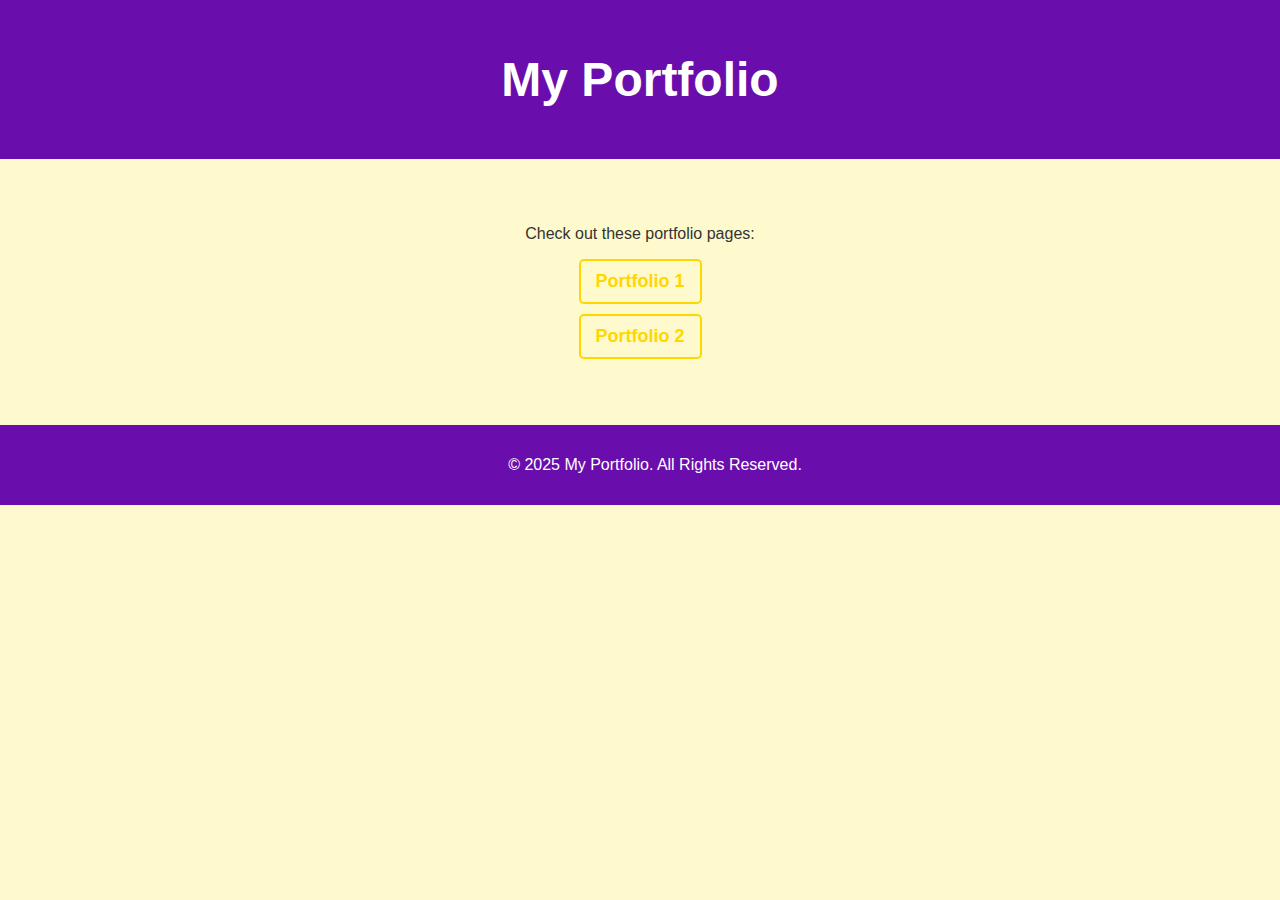
<file: index.html>
<!DOCTYPE html>
<html lang="en">
<head>
    <meta charset="UTF-8">
    <meta name="viewport" content="width=device-width, initial-scale=1.0">
    <title>Portfolio Links</title>
    <link rel="stylesheet" href="styles.css"> 
</head>
<body>

    <header>
        <h1>My Portfolio</h1>
    </header>

    <main>
        <p>Check out these portfolio pages:</p>
        <ul>
            <li><a href="portfolio 1.html">Portfolio 1</a></li>
            <li><a href="portfolio 2.html">Portfolio 2</a></li>
        </ul>
    </main>

    <footer>
        <p>© 2025 My Portfolio. All Rights Reserved.</p>
    </footer>

</body>
</html>
</file>
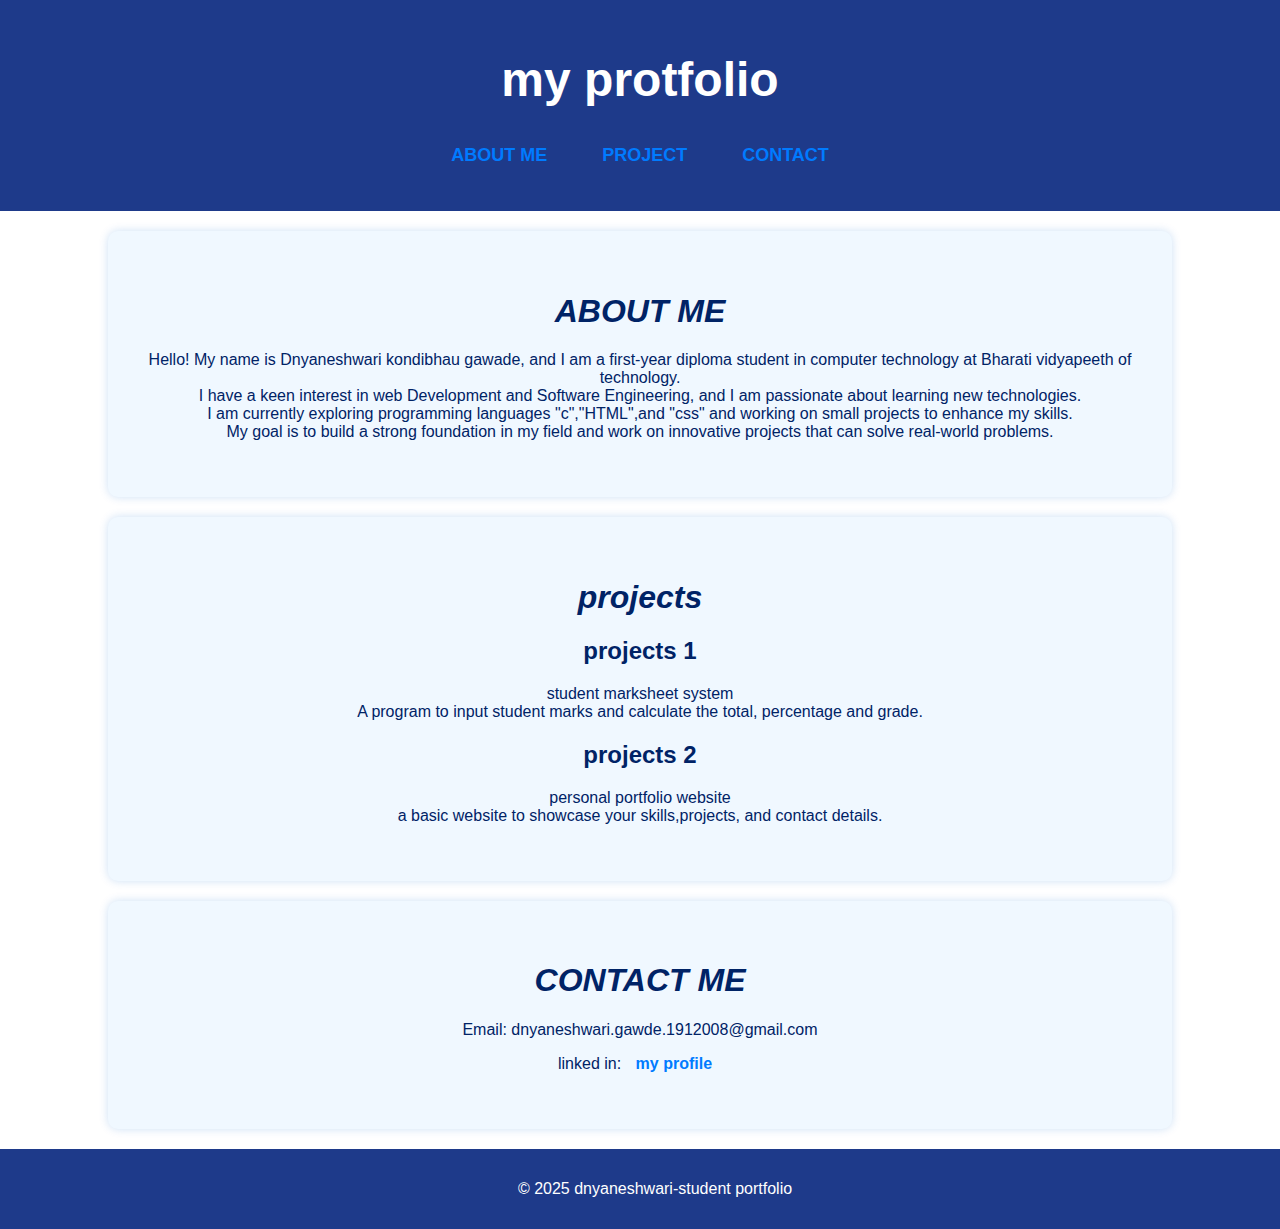
<file: portfolio 1.html>
<!DOCTYPE html>
<html lang="en">
<head>
    <meta charset="UTF-8">
    <meta name="viewport" content="width=device-width, initial-scale=1.0">
    <title>My Personal Portfolio</title>
    <link rel="stylesheet" href="sytles.css"> 
</head>
<body>
    <header>
        <h1> my protfolio</h1>
        <nav>
            <ul>
                <li> <a href="#about"> ABOUT ME </a></li>
                    <li> <a href="#project">PROJECT </a></li>
                    <li> <a href="#contact"> CONTACT</a></li>
            </ul>
        </nav>
     </header>
     <section id="abount">
     <h1> <b><I> ABOUT ME  </I></b> </h1> 
     <P>
        Hello! My name is Dnyaneshwari kondibhau gawade, and I am a first-year diploma student in computer technology at Bharati vidyapeeth of technology.<br> I have a keen interest in web Development and Software Engineering, and I am passionate about learning new technologies.<br>

I am currently exploring programming languages "c","HTML",and "css" and working on small projects to enhance my skills.<br>
 My goal is to build a strong foundation in my field and work on innovative projects that can solve real-world problems.<br>
     </P>
    </section>
    <section id="projects">
    <h1><b><I> projects </I></b></h1>
        <div class="projects"> <h2> projects 1</h2>
        <p> student marksheet system <br>
            A program to input student marks and calculate the total, percentage and grade.
        </p>
 </div>
    </p>
    <div class="projects"> <h2> projects 2 </h2>
        <p> personal portfolio website<br>
            a basic website to showcase your skills,projects, and contact details.

        </p>

    </div>
    </section>
    <section id="contact">
        <h1><b> <I>CONTACT ME </I></b></h1>
        <P> Email: dnyaneshwari.gawde.1912008@gmail.com</P>
        <p>linked in: <a href="https://www.instagram.com/dnyanu098765?igsh=MW9zYWk5Z2UzYTdnZw==">my profile </a></p>
    </section>
    <footer>
        <p>&copy; 2025 dnyaneshwari-student portfolio</p>
    </footer>
    
</body>
</html>
</file>
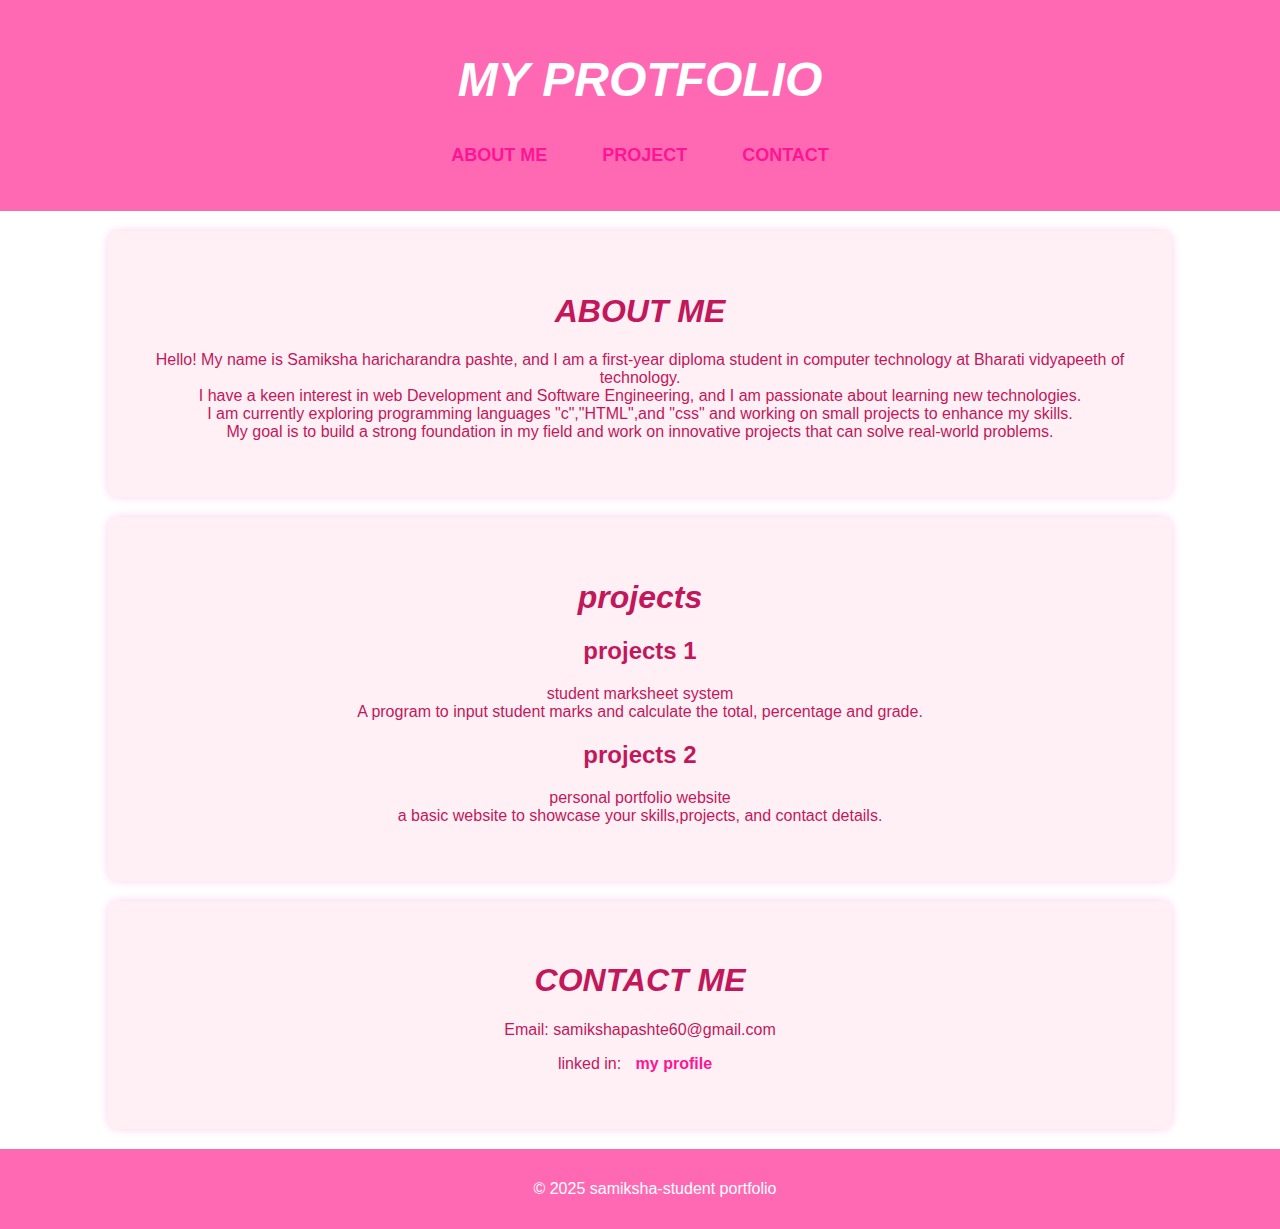
<file: protfolio 2.html>
<!DOCTYPE html>
<html lang="en">
<head>
    <meta charset="UTF-8">
    <meta name="viewport" content="width=device-width, initial-scale=1.0">
    <title>My Personal Portfolio</title>
    <link rel="stylesheet" href="styles 1.css"> 
</head>
<body>
    <header>
        <h1>  <I>MY PROTFOLIO </I></h1>
        <nav>
            <ul>
                <li> <a href="#about"> ABOUT ME </a></li>
                    <li> <a href="#project">PROJECT </a></li>
                    <li> <a href="#contact"> CONTACT</a></li>
            </ul>
        </nav>
     </header>
     <section id="abount">
     <h1> <b><I> ABOUT ME  </I></b> </h1> 
     <P>
        Hello! My name is Samiksha haricharandra pashte, and I am a first-year diploma student in computer technology at Bharati vidyapeeth of technology.<br> I have a keen interest in web Development and Software Engineering, and I am passionate about learning new technologies.<br>

I am currently exploring programming languages "c","HTML",and "css" and working on small projects to enhance my skills.<br>
 My goal is to build a strong foundation in my field and work on innovative projects that can solve real-world problems.<br>
     </P>
    </section>
    <section id="projects">
    <h1><b><I> projects </I></b></h1>
        <div class="projects"> <h2> projects 1</h2>
        <p> student marksheet system <br>
            A program to input student marks and calculate the total, percentage and grade.
        </p>
 </div>
    </p>
    <div class="projects"> <h2> projects 2 </h2>
        <p> personal portfolio website<br>
            a basic website to showcase your skills,projects, and contact details.

        </p>

    </div>
    </section>
    <section id="contact">
        <h1><b> <I>CONTACT ME </I></b></h1>
        <P> Email: samikshapashte60@gmail.com </P>
        <p>linked in: <a href="https://www.snapchat.com/add/dnyanu1912009?share_id=5DciH9hrJ9E&locale=en-GB">my profile </a></p>
    </section>
    <footer>
        <p>&copy; 2025 samiksha-student portfolio</p>
    </footer>
    
</body>
</html>
</file>
<file: styles.css>
body {
    font-family: Arial, sans-serif;
    margin: 0;
    padding: 0;
    background-color: #FFFACD; /* Light Yellow */
    color: #333;
    text-align: center;
}

/* Header */
header {
    background-color: #6A0DAD; /* Deep Purple */
    color: white;
    padding: 20px;
    font-size: 24px;
}

/* Main Section */
main {
    padding: 50px 20px;
}

ul {
    list-style: none;
    padding: 0;
}

ul li {
    margin: 10px 0;
}

/* Links */
a {
    text-decoration: none;
    color: #FFD700; /* Golden Yellow */
    font-size: 18px;
    font-weight: bold;
    padding: 10px 15px;
    border: 2px solid #FFD700;
    border-radius: 5px;
    display: inline-block;
    transition: all 0.3s ease-in-out;
}

a:hover {
    background-color: #FFD700;
    color: #6A0DAD;
}

/* Footer */
footer {
    background-color: #6A0DAD; /* Deep Purple */
    color: white;
    padding: 15px;
    position: relative;
    bottom: 0;
    width: 100%;
}
</file>
<file: sytles.css>
body {
    font-family: Arial, sans-serif;
    margin: 0;
    padding: 0;
    background-color: #FFFFFF; /* White */
    color: #002366; /* Dark Blue */
    text-align: center;
}

/* Header */
header {
    background-color: #1E3A8A; /* Deep Blue */
    color: white;
    padding: 20px;
    font-size: 24px;
}

/* Navigation Menu */
nav ul {
    list-style: none;
    padding: 0;
}

nav ul li {
    display: inline;
    margin: 0 15px;
}

nav ul li a {
    text-decoration: none;
    color: #007BFF; /* Bright Blue */
    font-size: 18px;
    font-weight: bold;
    transition: 0.3s;
}

nav ul li a:hover {
    color: #002366; /* Dark Blue on hover */
}

/* Sections */
section {
    padding: 40px 20px;
    margin: 20px auto;
    width: 80%;
    border-radius: 10px;
    background-color: #F0F8FF; /* Light Blue-White */
    box-shadow: 0 0 10px rgba(0, 102, 204, 0.2);
}

/* About Section */
#about {
    background-color: #E6F2FF; /* Soft Blue */
    padding: 30px;
    border-radius: 10px;
    box-shadow: 0 0 10px rgba(0, 123, 255, 0.5);
}

/* Projects */
.project {
    background-color: #D6E4FF; /* Light Blue */
    padding: 20px;
    margin: 20px auto;
    width: 70%;
    border-radius: 10px;
    box-shadow: 0 0 10px rgba(0, 70, 150, 0.4);
}

/* Links */
a {
    text-decoration: none;
    color: #007BFF; /* Bright Blue */
    font-weight: bold;
    padding: 5px 10px;
    border-radius: 5px;
    transition: 0.3s;
}

a:hover {
    background-color: #007BFF; /* Bright Blue */
    color: #FFFFFF; /* White */
    padding: 5px 15px;
}

/* Footer */
footer {
    background-color: #1E3A8A; /* Deep Blue */
    color: white;
    padding: 15px;
    position: relative;
    bottom: 0;
    width: 100%;
}
</file>
<file: styles 1.css>
body {
    font-family: Arial, sans-serif;
    margin: 0;
    padding: 0;
    background-color: #FFFFFF; /* White */
    color: #C2185B; /* Dark Pink */
    text-align: center;
}

/* Header */
header {
    background-color: #FF69B4; /* Soft Pink */
    color: white;
    padding: 20px;
    font-size: 24px;
}

/* Navigation Menu */
nav ul {
    list-style: none;
    padding: 0;
}

nav ul li {
    display: inline;
    margin: 0 15px;
}

nav ul li a {
    text-decoration: none;
    color: #FF1493; /* Bright Pink */
    font-size: 18px;
    font-weight: bold;
    transition: 0.3s;
}

nav ul li a:hover {
    color: #C2185B; /* Dark Pink on hover */
}

/* Sections */
section {
    padding: 40px 20px;
    margin: 20px auto;
    width: 80%;
    border-radius: 10px;
    background-color: #FFF0F5; /* Light Pink */
    box-shadow: 0 0 10px rgba(255, 20, 147, 0.2);
}

/* About Section */
#about {
    background-color: #FFEEF0; /* Soft White-Pink */
    padding: 30px;
    border-radius: 10px;
    box-shadow: 0 0 10px rgba(255, 105, 180, 0.5);
}

/* Projects */
.project {
    background-color: #FFD6E0; /* Very Light Pink */
    padding: 20px;
    margin: 20px auto;
    width: 70%;
    border-radius: 10px;
    box-shadow: 0 0 10px rgba(255, 20, 147, 0.4);
}

/* Links */
a {
    text-decoration: none;
    color: #FF1493; /* Bright Pink */
    font-weight: bold;
    padding: 5px 10px;
    border-radius: 5px;
    transition: 0.3s;
}

a:hover {
    background-color: #FF1493; /* Bright Pink */
    color: #FFFFFF; /* White */
    padding: 5px 15px;
}

/* Footer */
footer {
    background-color: #FF69B4; /* Soft Pink */
    color: white;
    padding: 15px;
    position: relative;
    bottom: 0;
    width: 100%;
}
</file>
